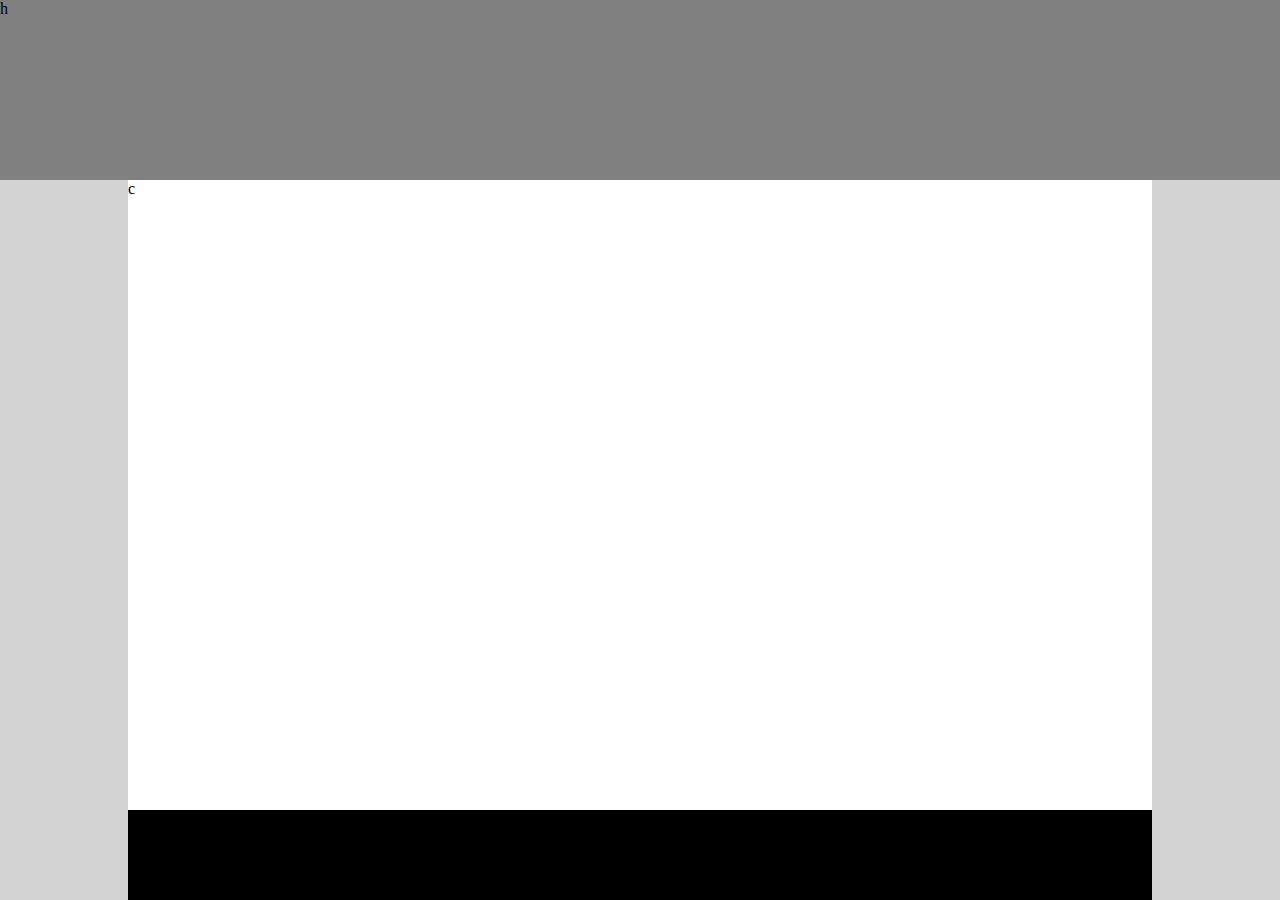
<file: first/index.html>
<!-- Put your HTML HERE, make sure to connect your index.css sheet -->
<!DOCTYPE html>
<html lang="en">
<head>
    <link rel="stylesheet" href="./index.css">
    <title>Document</title>
</head>
<body>
    <section class="header">h</section>
    <section class="container">
        <div class="content">c</div>
        <div class="footer">f</div>
    </section>
</body>
</html>
</file>
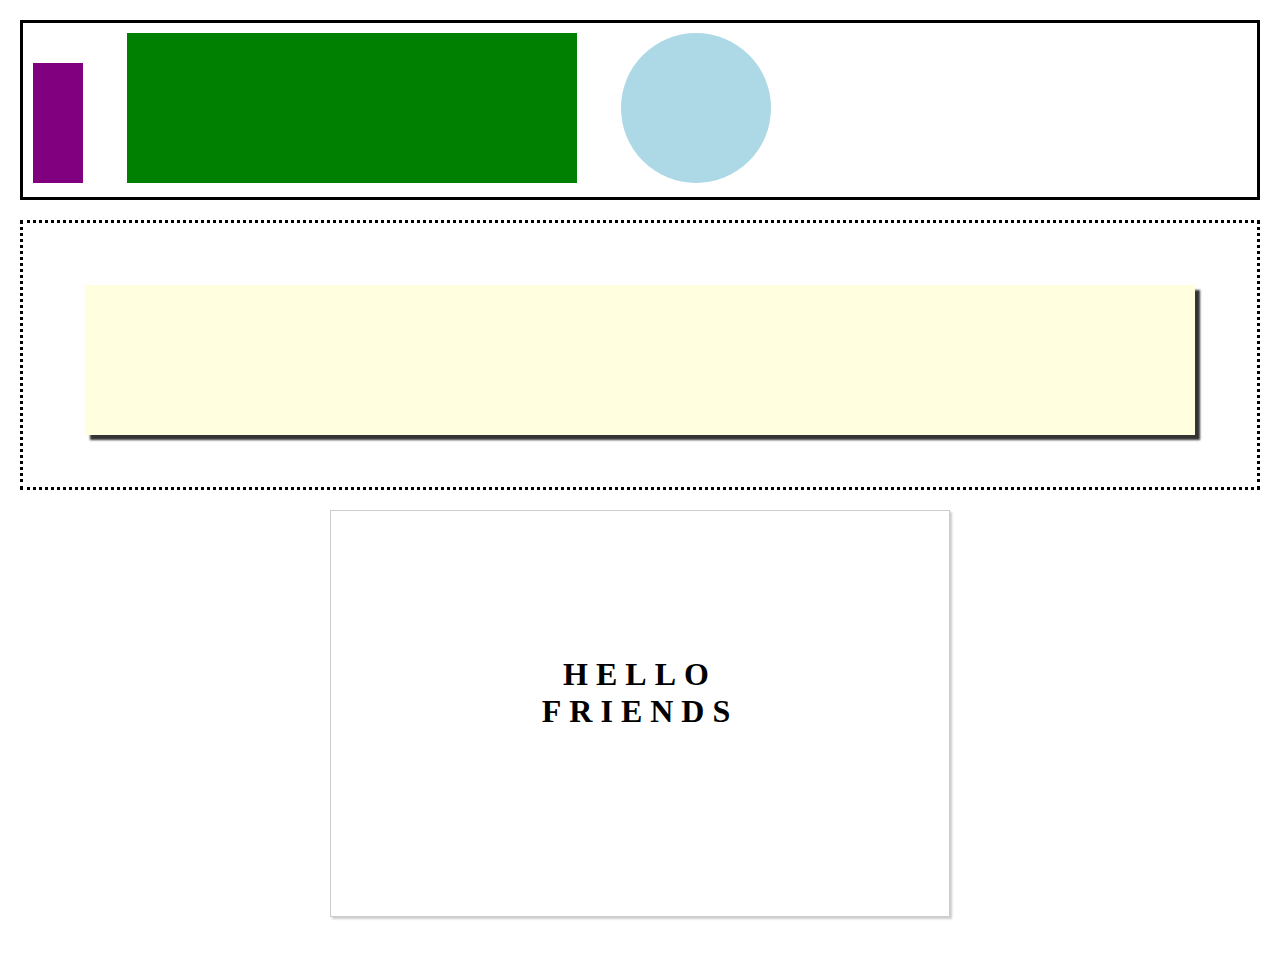
<file: second/index.html>
<!-- Put your HTML HERE, make sure to connect your index.css sheet -->
<!DOCTYPE html>
<html lang="en">
<head>
    <link rel="stylesheet" href="./index.css">
    <title>Document</title>
</head>
<body>
    <section class="header">
        <div class="purpleRect"></div>
        <div class="greenRect"></div>
        <div class="blueCirc"></div>
    </section>

    <section class="content">
        <div class="yellerBox"></div>
    </section>

    <section class="footer">
        <div>
            <h1>HELLO<br> FRIENDS</h1>
        </div>
    </section>
</body>
</html>
</file>
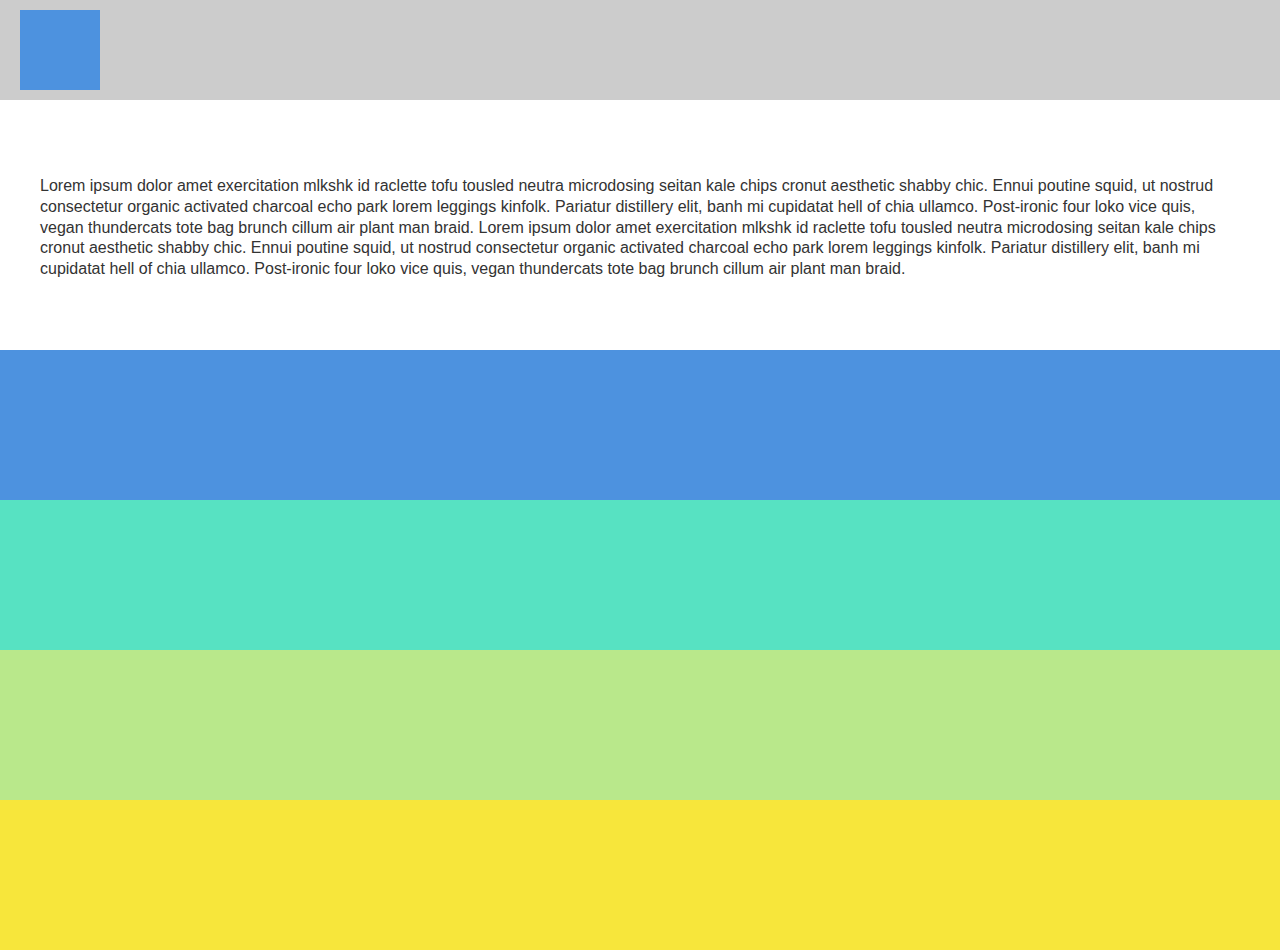
<file: third/index.html>
<!-- Put your HTML HERE, make sure to connect your index.css sheet -->
<!DOCTYPE html>
<html lang="en">
<head>
    <link rel="stylesheet" href="./index.css">
    <title>Fo Shizzle Yo</title>
</head>
<body>
    <section>
        <div class="boxOne">
            <div class="boxInsider"></div>
        </div>

        <div class="boxTwo">
            <p>Lorem ipsum dolor amet exercitation mlkshk id raclette tofu tousled neutra microdosing seitan kale chips cronut aesthetic shabby chic. Ennui poutine squid, ut nostrud consectetur organic activated charcoal echo park lorem leggings kinfolk. Pariatur distillery elit, banh mi cupidatat hell of chia ullamco. Post-ironic four loko vice quis, vegan thundercats tote bag brunch cillum air plant man braid. Lorem ipsum dolor amet exercitation mlkshk id raclette tofu tousled neutra microdosing seitan kale chips cronut aesthetic shabby chic. Ennui poutine squid, ut nostrud consectetur organic activated charcoal echo park lorem leggings kinfolk. Pariatur distillery elit, banh mi cupidatat hell of chia ullamco. Post-ironic four loko vice quis, vegan thundercats tote bag brunch cillum air plant man braid.</p>
        </div>

        <div class="boxSizer boxThree"></div>

        <div class="boxSizer boxFour"></div>

        <div class="boxSizer boxFive"></div>

        <div class="boxSizer boxSix"></div>
    </section>
</body>
</html>
</file>
<file: first/index.css>
body {
    margin: 0;
}

.header {
    width: 100%;
    height: 20vh;
    background: gray;
}

.container {
    background: lightgrey;
    height: 80vh;
}

.content {
    width: 80%;
    height: 70vh;
    background: white;
    margin: 0 10%;
}

.footer {
    width: 80%;
    height: 10vh;
    background: black;
    margin: 0 10%
}
</file>
<file: second/index.css>
body {
    margin: 0px;
    padding: 20px;
}

.header {
    width: auto;
    border: 3px solid black;
    padding: 10px;
    box-sizing: border-box;
}

.purpleRect {
    height: 120px;
    width: 50px;
    background: purple;
    display: inline-block;
}

.greenRect {
    height: 150px;
    width: 450px;
    margin: 0 40px;
    background: green;
    display: inline-block;
}

.blueCirc {
    width: 150px;
    height: 150px;
    border-radius: 50%;
    background: lightblue;
    display: inline-block;
}





.content {
    width: auto;
    height: 30vh;
    margin: 20px 0;
    background: white;
    border: 3px dotted black;
    box-sizing: border-box
}

.footer {
    width: auto%;
    height: 45vh;
    margin: 20px 25%;
    background: white;
    border: 1px solid #ccc;
    box-shadow: 2px 2px 2px #ccc;
}

h1 {
    text-align: center;
    letter-spacing: 8px;
    padding: 20%;
}

.yellerBox {
    width: 90%;
    height: 150px;
    margin: 5%;
    background: lightyellow;
    box-shadow: 5px 5px 2px #333;
}
</file>
<file: third/index.css>
body {
    margin: 0;
}

.boxOne {
    width: auto;
    height: 80px;
    padding: 10px;
    background: #ccc;
}

.boxInsider {
    width: 80px;
    height: 80px;
    margin: 0 10px;
    background: #4d92df
}

p {
    line-height: 1.3em;
    font-family: Verdana, Geneva, Tahoma, sans-serif;
    color: #333
}
.boxTwo {
    width: auto;
    height: 250px;
    padding: 60px 40px;
    background: white;
    box-sizing: border-box;
}

.boxSizer {
    width: auto;
    height: 150px;
    padding: 20px;
    box-sizing: border-box;
}

.boxThree {
    background: #4d92df;
}

.boxFour {
    background: #57e2c2;
}

.boxFive {
    background: #b9e88b;
}

.boxSix {
    background: #f7e63b;
}
</file>
